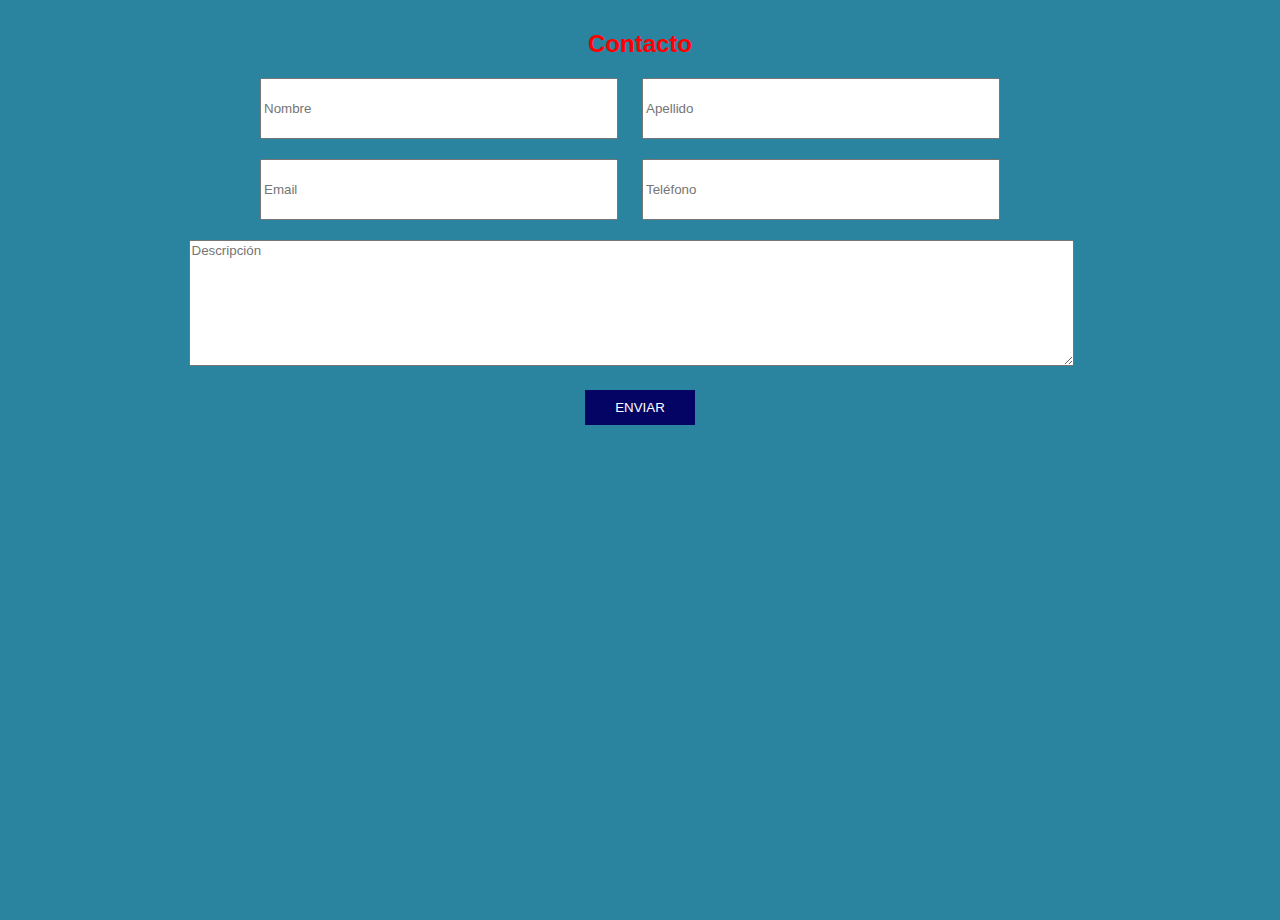
<file: index.html>
<!DOCTYPE html>
<html lang="es">
<head>
    <meta charset="UTF-8">
    <meta name="viewport" content="width=device-width, initial-scale=1.0">
    <title>Document</title>
    <link rel="stylesheet" href="styles/index.css">
</head>
<body>
    <footer>
        <h2>Contacto</h2>
        <form action="#">
            <input type="text" name="nombre" id="nombre" placeholder="Nombre" required pattern="[a-zA-Z]+">
            <input type="text" name="apell" id="apell" placeholder="Apellido" required pattern="[a-zA-Z]+"> <br>
            <input type="email" name="email" id="email" placeholder="Email">
            <input type="tel" name="telef" id="telef" placeholder="Teléfono"> <br>
            <textarea name="descrip" id="descrip" cols="108" rows="8" placeholder="Descripción"></textarea> <br>
            <button>ENVIAR</button>
        </form>
    </footer>
</body>
</html>
</file>
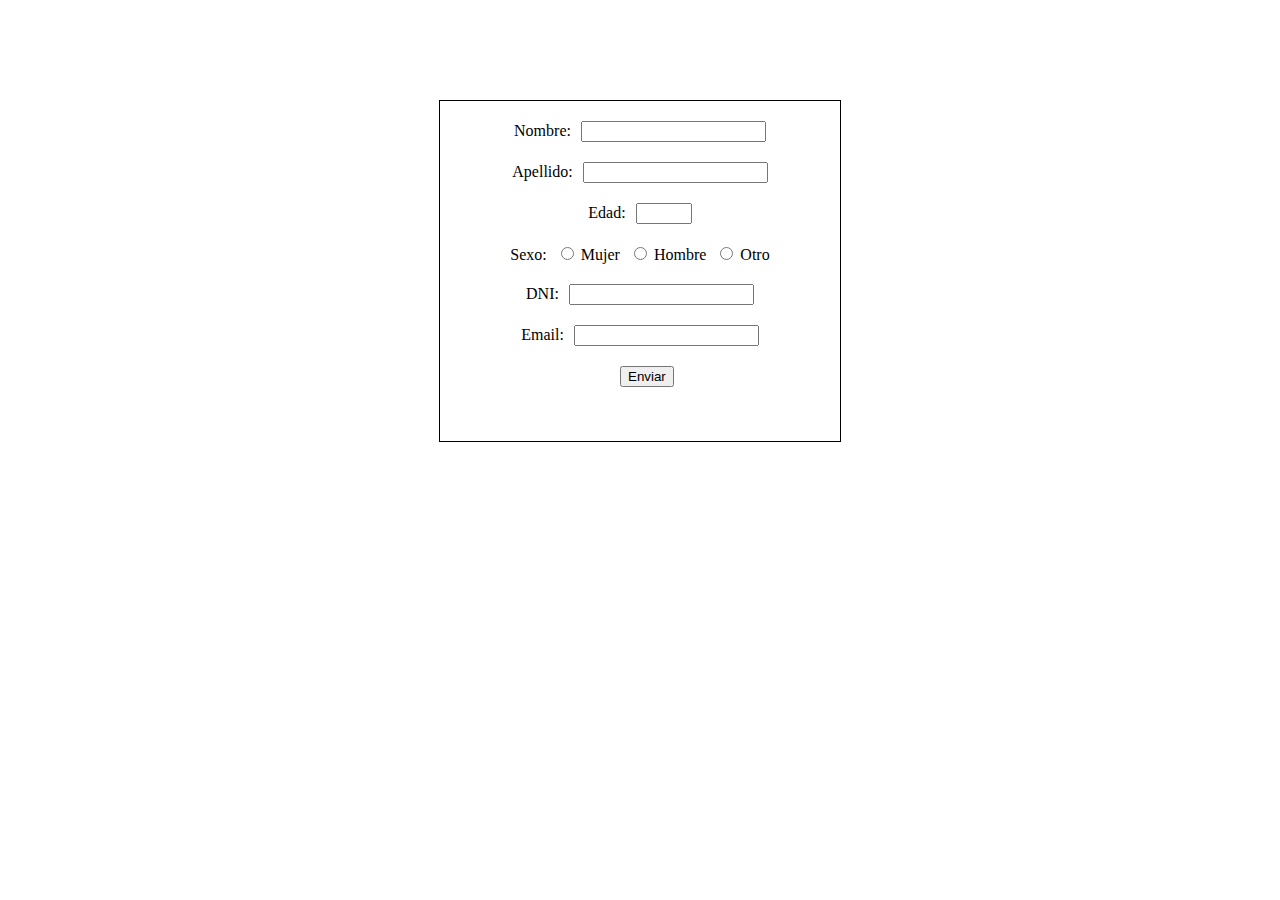
<file: form.html>
<!DOCTYPE html>
<html lang="es">
<head>
    <meta charset="UTF-8">
    <meta name="viewport" content="width=device-width, initial-scale=1.0">
    <title>Form</title>
    <link rel="stylesheet" href="styles/form.css">
</head>
<body>
    <form action="#">
        
        <label for="nom">Nombre:<input type="text" name="nom" id="nom" required pattern="[a-zA-Z]+"></label>
        
        <label for="ape">Apellido:<input type="text" name="ape" id="ape" required pattern="[a-zA-Z]+"></label>
        
        <label for="edad">Edad:<input type="number" name="edad" id="edad" required min="18" max="80"></label>
        
        <label for="sexo">Sexo:
            <input type="radio" name="sexo" required> Mujer
            <input type="radio" name="sexo" required> Hombre
            <input type="radio" name="sexo" required> Otro
        </label>
        
        <label for="dni">DNI:<input type="text" name="dni" id="dni" required pattern="[a-zA-Z0-9]+" minlength="8"></label>
        
        <label for="email">Email:<input type="email" name="email" id="email" required></label>
        
        <button>Enviar</button>
    </form>
</body>
</html>
</file>
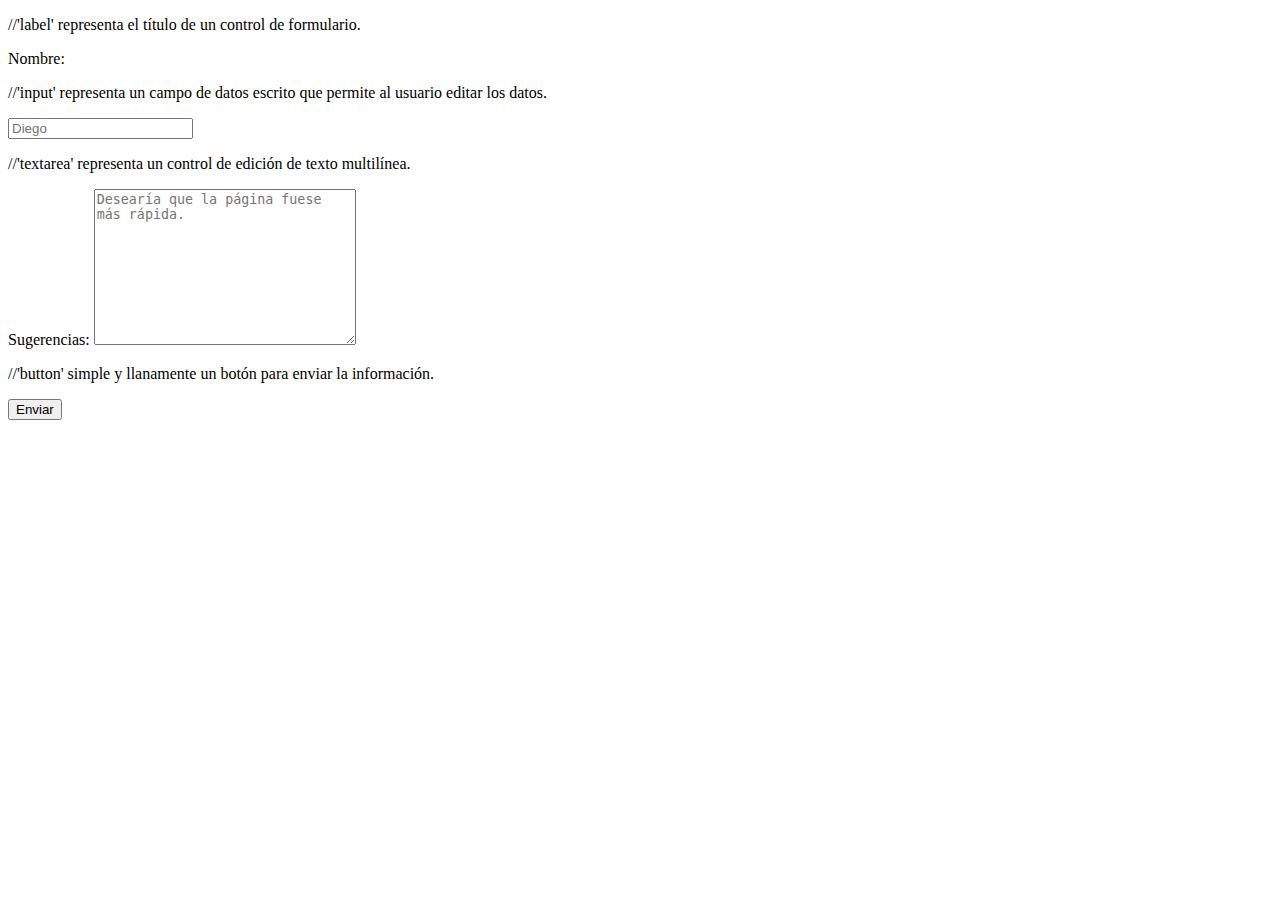
<file: tags-form.html>
<!DOCTYPE html>
<html lang="en">
<head>
    <meta charset="UTF-8">
    <meta name="viewport" content="width=device-width, initial-scale=1.0">
    <title>Form</title>
</head>
<body>
    <form action="#">
        <p>//'label' representa el título de un control de formulario. </p>
        <label for="nom">Nombre:</label>
        <p>//'input' representa un campo de datos escrito que permite al usuario editar los datos.</p>
        <input type="text" name="nom" id="nom" placeholder="Diego">
        <p>//'textarea' representa un control de edición de texto multilínea.</p>
        <label for="sug">Sugerencias:</label>
        <textarea name="sug" id="sug" cols="30" rows="10" placeholder="Desearía que la página fuese más rápida."></textarea>
        <p>//'button' simple y llanamente un botón para enviar la información.</p>
        <button>Enviar</button>
    </form>
</body>
</html>
</file>
<file: styles/index.css>
body{
    text-align: center;
    margin: 0;
}

footer{
    background-color: rgb(42, 132, 160);
    padding: 10px 0;
    height: 100vh;
}

h2{
    color: red;
    font-family: Arial, Helvetica, sans-serif;
    font-weight: bold;
}

form{
    width: 90%;
    margin: 0 auto;
}

input{
    width: 350px;
    height: 55px;
    text-align: start;
    margin-bottom: 20px;
    margin-right: 20px;
}

textarea{
    margin-right: 18px;
    margin-bottom: 20px;
    font-family: Arial, Helvetica, sans-serif;
}

button{
    padding: 10px 30px;
    background-color: rgb(4, 4, 100);
    border: none;
    border-radius: 0;
    color: white;
}

input:invalid:focus{
    background-color: rgb(226, 48, 48);
}

input:valid:focus{
    background-color: rgb(43, 194, 43)
}
</file>
<file: styles/form.css>
input:valid:focus{
    background-color: rgb(43, 194, 43)
}

input:invalid:focus{
    background-color: rgb(226, 48, 48);
}

label{
    display: block;
    margin-bottom: 20px;
    text-align: center;
}

form{
    width: 400px;
    height: 300px;
    margin: 100px auto;
    border: 1px solid black;
    padding: 20px 0;
}

input{
    margin-left: 10px;
}

button{
    margin-left: 180px;
}
</file>
